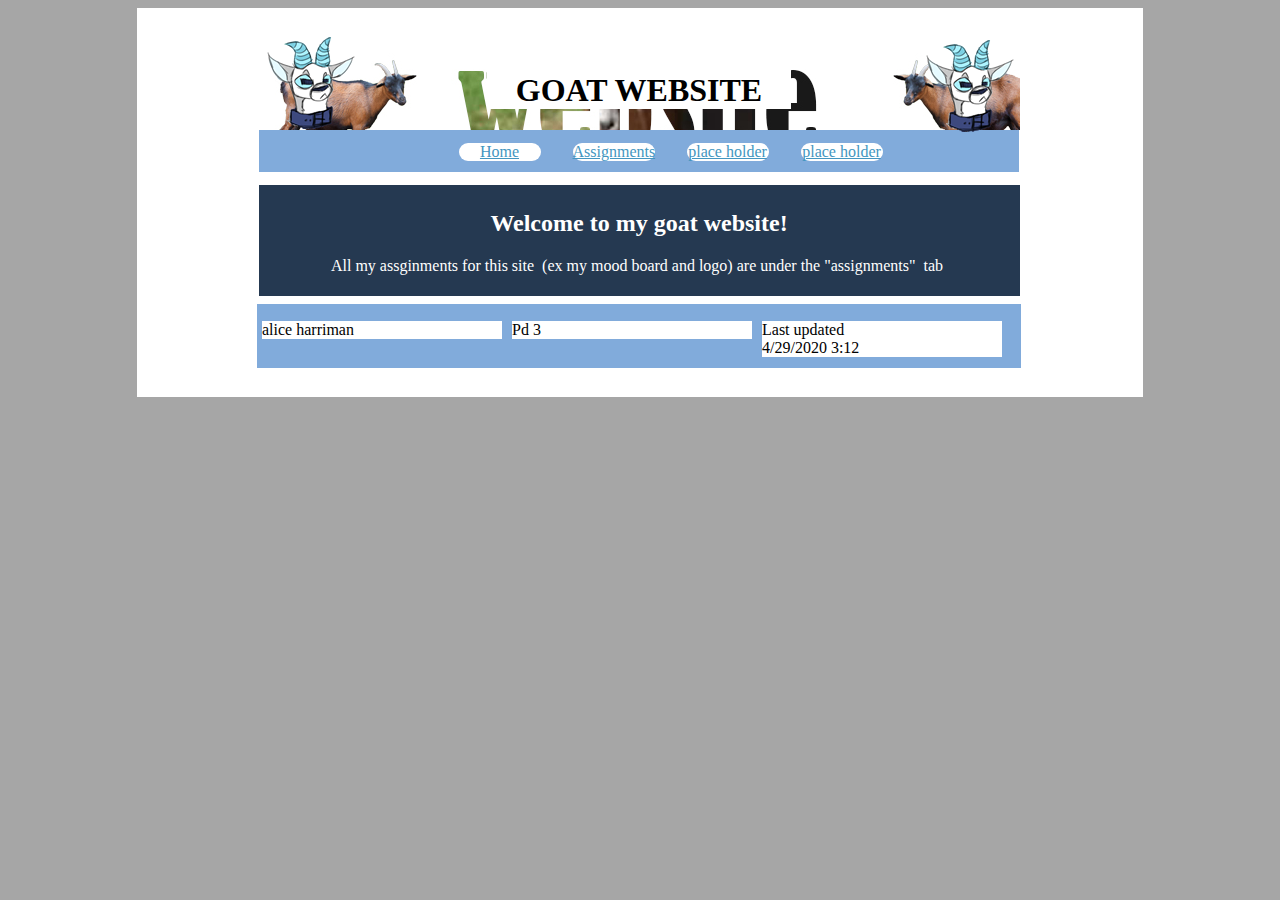
<file: index.html>
<!doctype html>
<html>
<head>
<meta charset="utf-8">
<title>new site</title>
<link href="styles.css" rel="stylesheet" type="text/css">
</head>

<body>
<div id="container">
	
  <header>
	  <img src="media/logo-trans patent.png" alt="" width="100" height="92" class="leftheaderimg"/>
	  <img src="media/logo-trans patent.png" alt="" width="100" height="92" class="rightheaderimg"/>
	 <h1>GOAT WEBSITE </h1>
	 </header>
	
  <nav>
    <ul>
      <li><a href="index.html"> Home</a></li>
      <li>
		  <a href="files.html">Assignments</a></li>
		      <li><a href="#">place holder</a></li>
		      <li><a href="#">place holder</a></li>
		    
    </ul>
  </nav>
	
	
  <main>
    <h2>Welcome to my goat website!</h2>
	  <p>All my assginments for this site&nbsp; (ex my mood board and logo) are under the "assignments"&nbsp; tab&nbsp;</p>
  </main>
	
  <footer>
     <div class="footercolom">
		 alice harriman 
	  </div>
	  
	   <div class="footercolom">
		 Pd 3
	  </div>
	  
	   <div class="footercolom">
		Last updated <br>4/29/2020 3:12
    </div>
 </footer>
	  
</div>
</body>
</html>
</file>
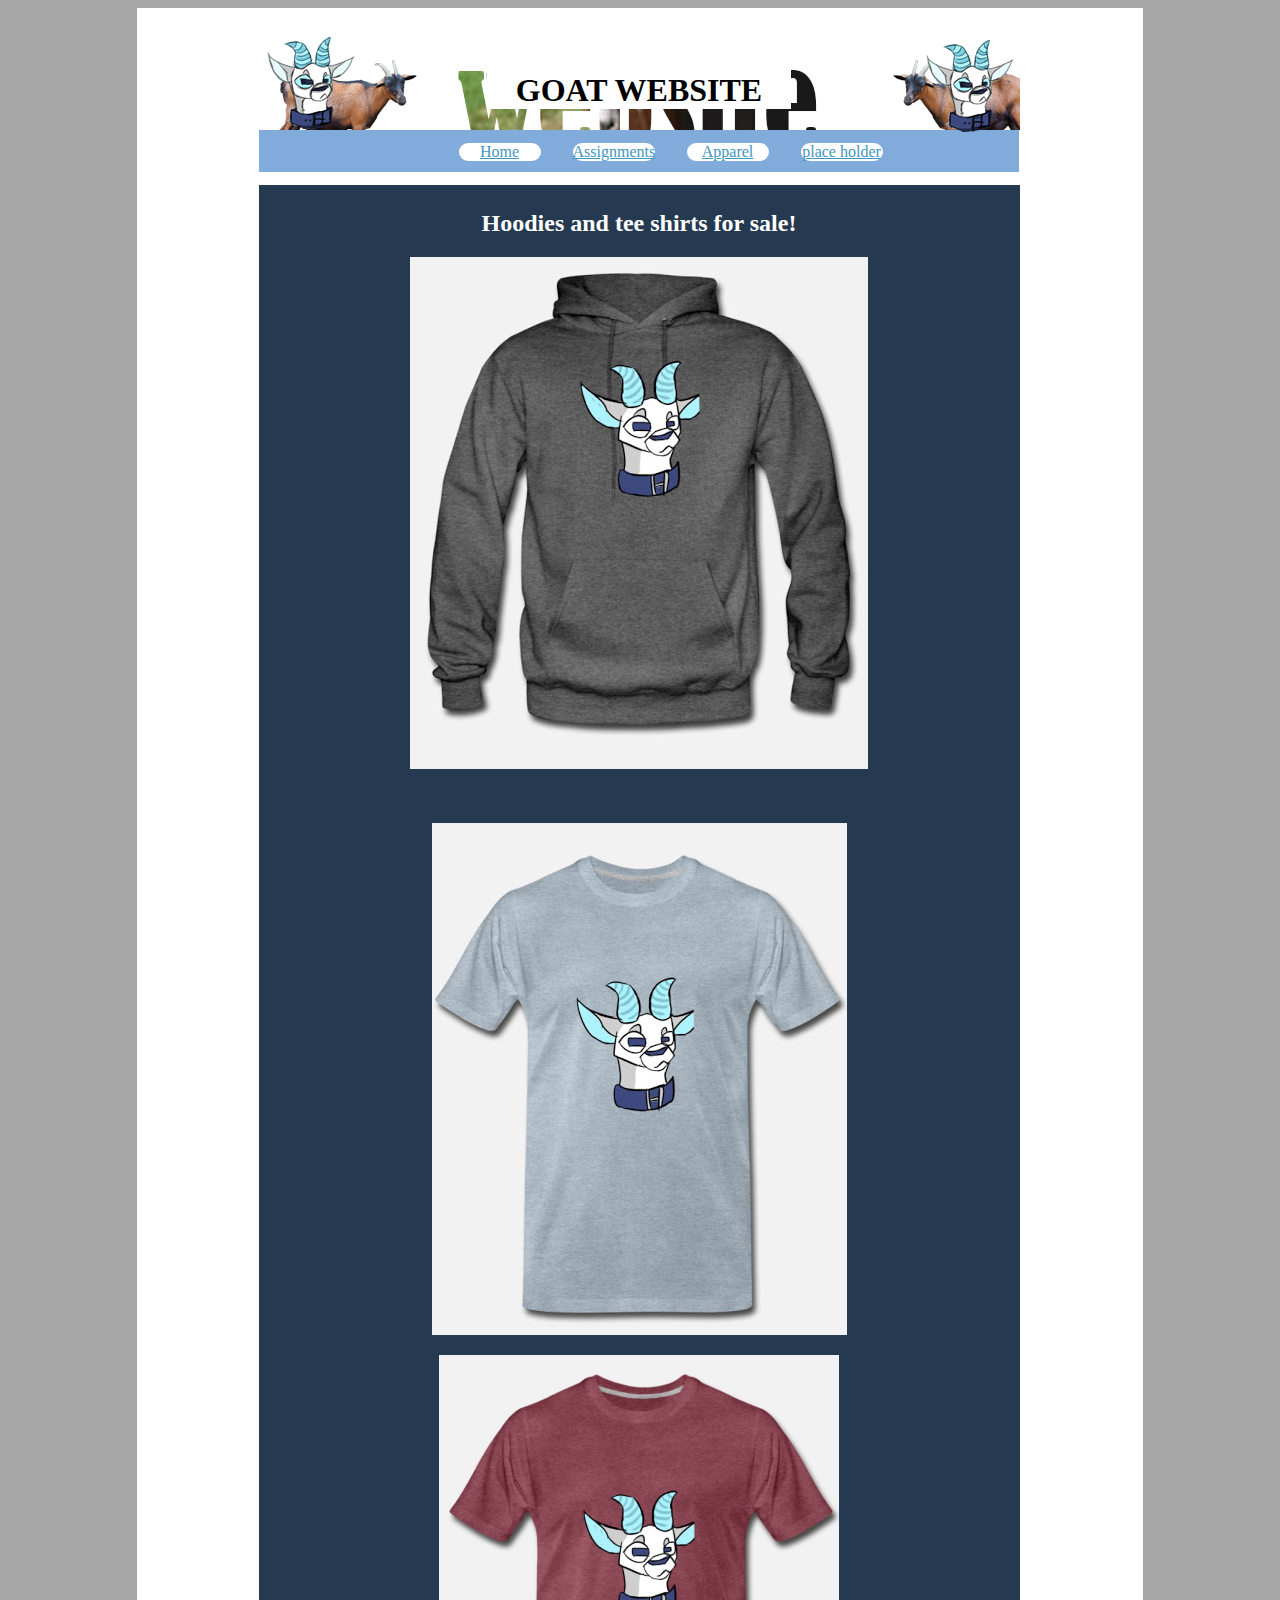
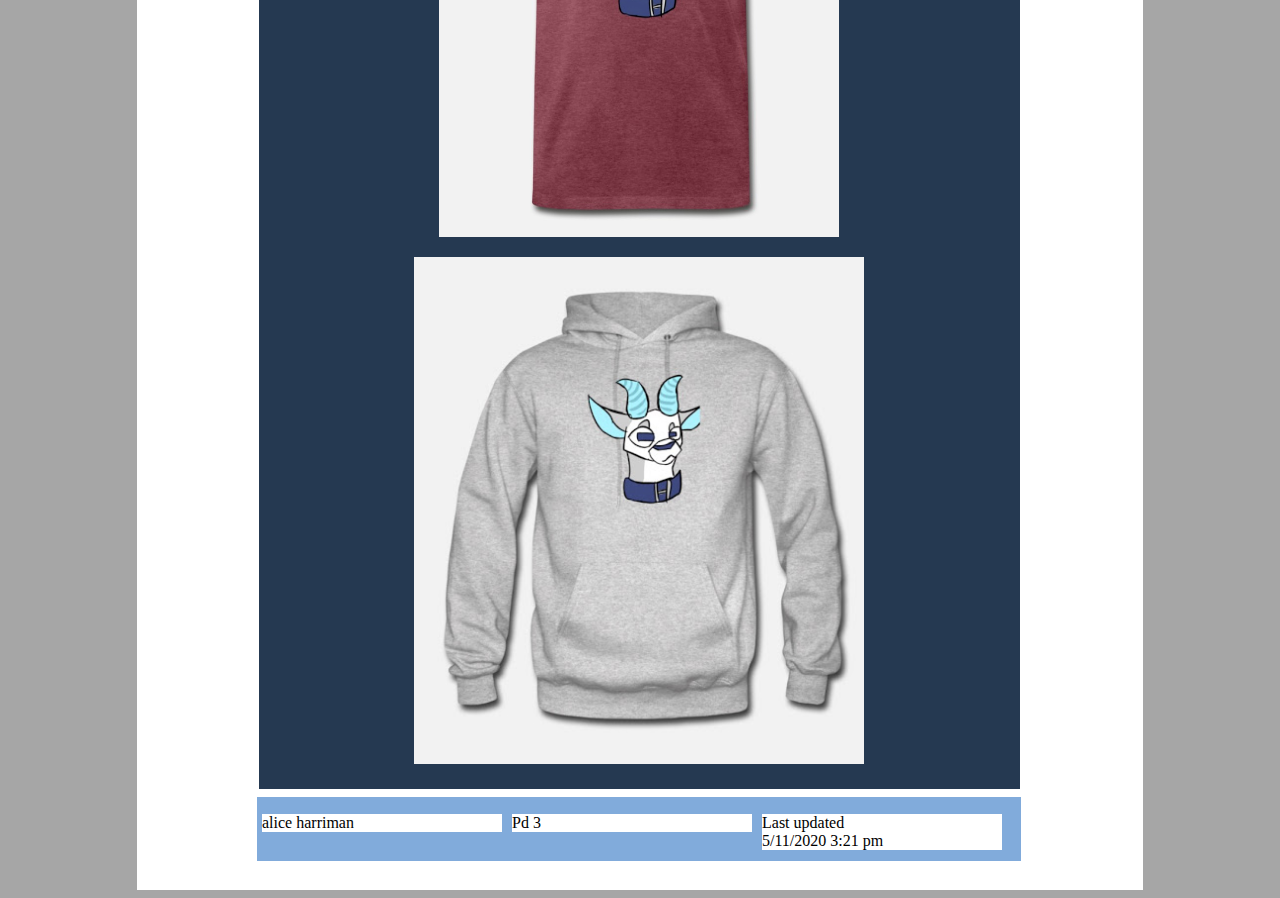
<file: cloths.html>
<!doctype html>
<html>
<head>
<meta charset="utf-8">
<title>new site</title>
<link href="styles.css" rel="stylesheet" type="text/css">
</head>

<body>
<div id="container">
	
  <header>
	  <img src="media/logo-trans patent.png" alt="" width="100" height="92" class="leftheaderimg"/>
	  <img src="media/logo-trans patent.png" alt="" width="100" height="92" class="rightheaderimg"/>
	 <h1>GOAT WEBSITE </h1>
	 </header>
	
  <nav>
    <ul>
      <li><a href="index.html"> Home</a></li>
      <li>
		  <a href="files.html">Assignments</a></li>
		      <li><a href="cloths.html">Apparel</a></li>
		      <li><a href="#">place holder</a></li>
		    
    </ul>
  </nav>
	
	
  <main>
    <h2>Hoodies and tee shirts for sale!</h2>
    <p><img src="media/cloths/2020-05-11 (1).jpg" width="458" height="512" alt=""/></p>
    <p>&nbsp;</p>
	  <p><img src="media/cloths/2020-05-11 (2).jpg" width="415" height="512" alt=""/></p>
	  <p><img src="media/cloths/2020-05-11.jpeg" width="400" height="482" alt=""/></p>
	  <p><img src="media/cloths/2020-05-11.jpg" width="450" height="507" alt=""/></p>
  </main>
	
  <footer>
     <div class="footercolom">
		 alice harriman 
	  </div>
	  
	   <div class="footercolom">
		 Pd 3
	  </div>
	  
	   <div class="footercolom">
		Last updated <br>
		5/11/2020 3:21 pm</div>
 </footer>
	  
</div>
</body>
</html>
</file>
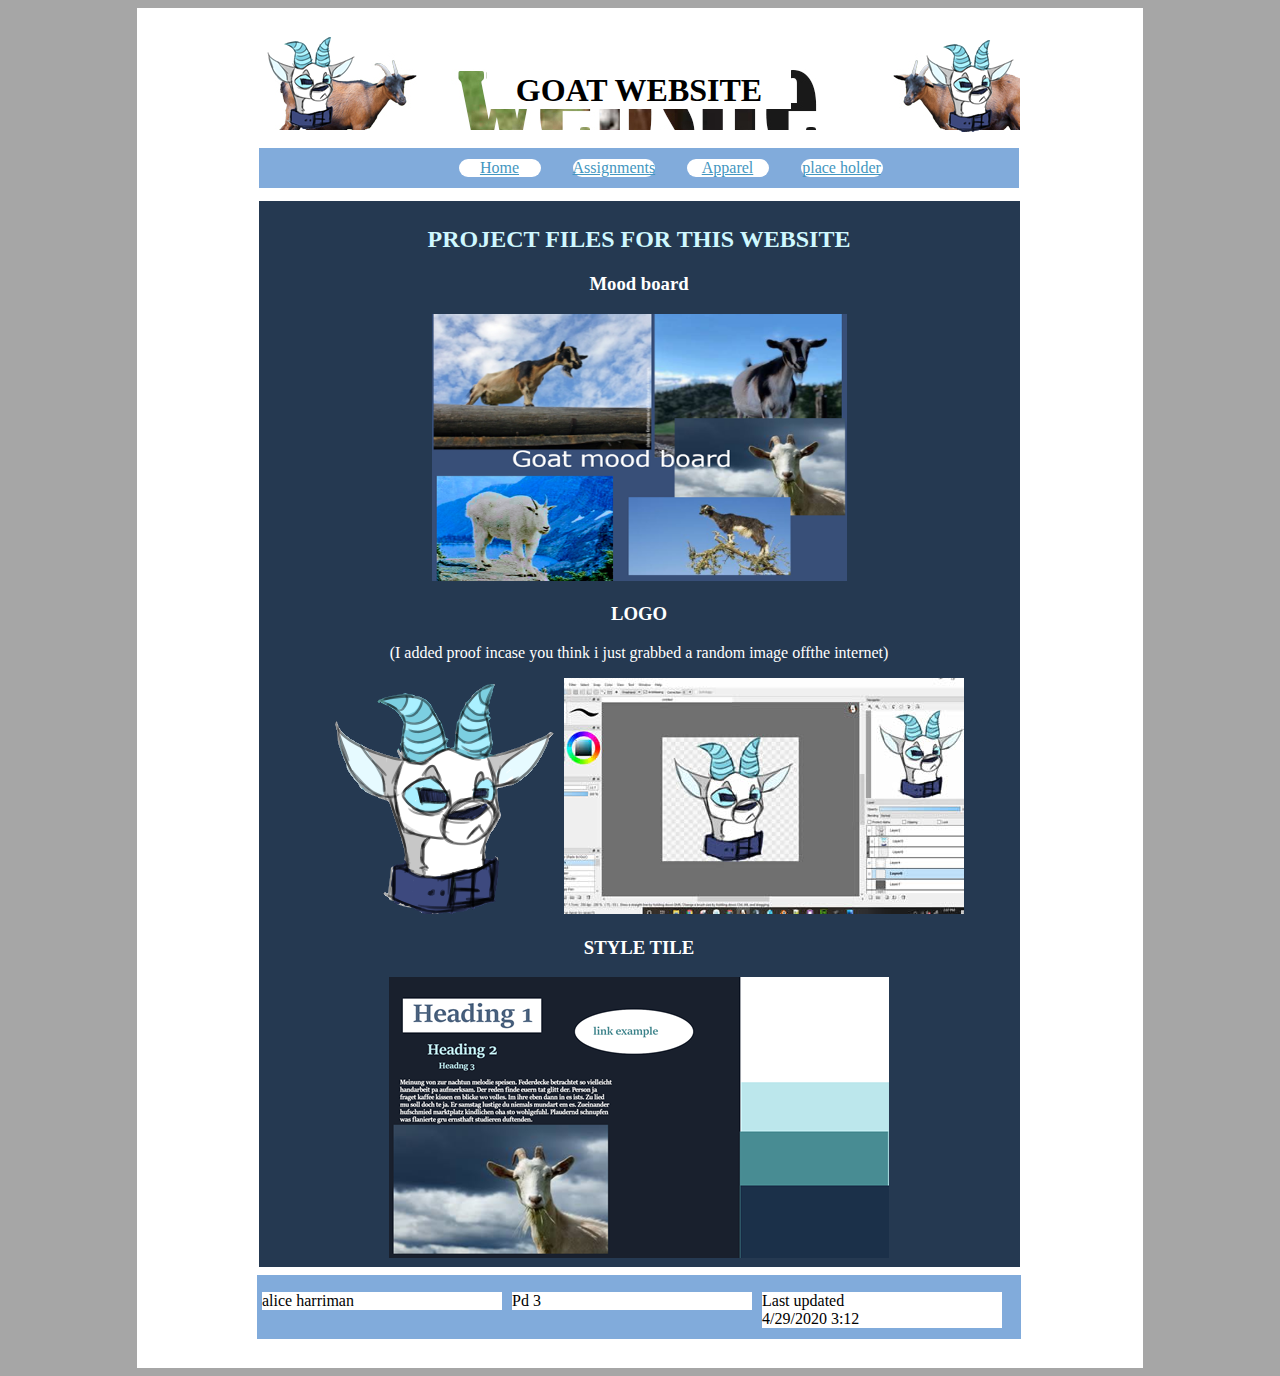
<file: files.html>
<!doctype html>
<html>
<head>
<meta charset="utf-8">
<title>new site</title>
<link href="styles.css" rel="stylesheet" type="text/css">
<style type="text/css">
h2 {
    font-size: 24px;
    color: #CFF8FF;
}
</style>
</head>

<body>
<div id="container">
	
  <header>
     <img src="media/logo-trans patent.png" alt="" width="100" height="92" class="leftheaderimg"/>
	      <img src="media/logo-trans patent.png" alt="" width="100" height="92" class="rightheaderimg"/>
	  
<h1>GOAT WEBSITE </h1>

	  
	 </header>
	<br>
  <nav>
    <ul>
      <li><a href="index.html"> Home</a></li>
      <li>
		  <a href="files.html">Assignments</a></li>
		      <li><a href="cloths.html">Apparel</a></li>
		      <li><a href="#">place holder</a></li>
		    
    </ul>
  </nav>
	
	
  <main>
	  <h2> PROJECT FILES FOR THIS WEBSITE</h2>
	  <h3> Mood board</h3>
	  <img src="media/moodboard/Untitled.png" alt="" width="415" height="267" class="center"/>
	  <h3> LOGO </h3>
	  <p> (I added proof incase you think i just grabbed a random image offthe internet)</p>
	  <p><img src="media/logo-trans patent - Copy.png" width="250" height="230" alt=""/><img src="media/proof.JPG" width="400" height="236" alt=""/></p>
	  <h3> STYLE TILE</h3>
  <img src="media/styletile.png" width="500" height="281" alt=""/> </main>
	
  <footer>
	    <div class="footercolom">
		 alice harriman 
	  </div>
	  
	   <div class="footercolom">
		 Pd 3
	  </div>
	  
	   <div class="footercolom">
		Last updated <br>4/29/2020 3:12
	  </div>
	  </footer>
	  
</div>
</body>
</html>
</file>
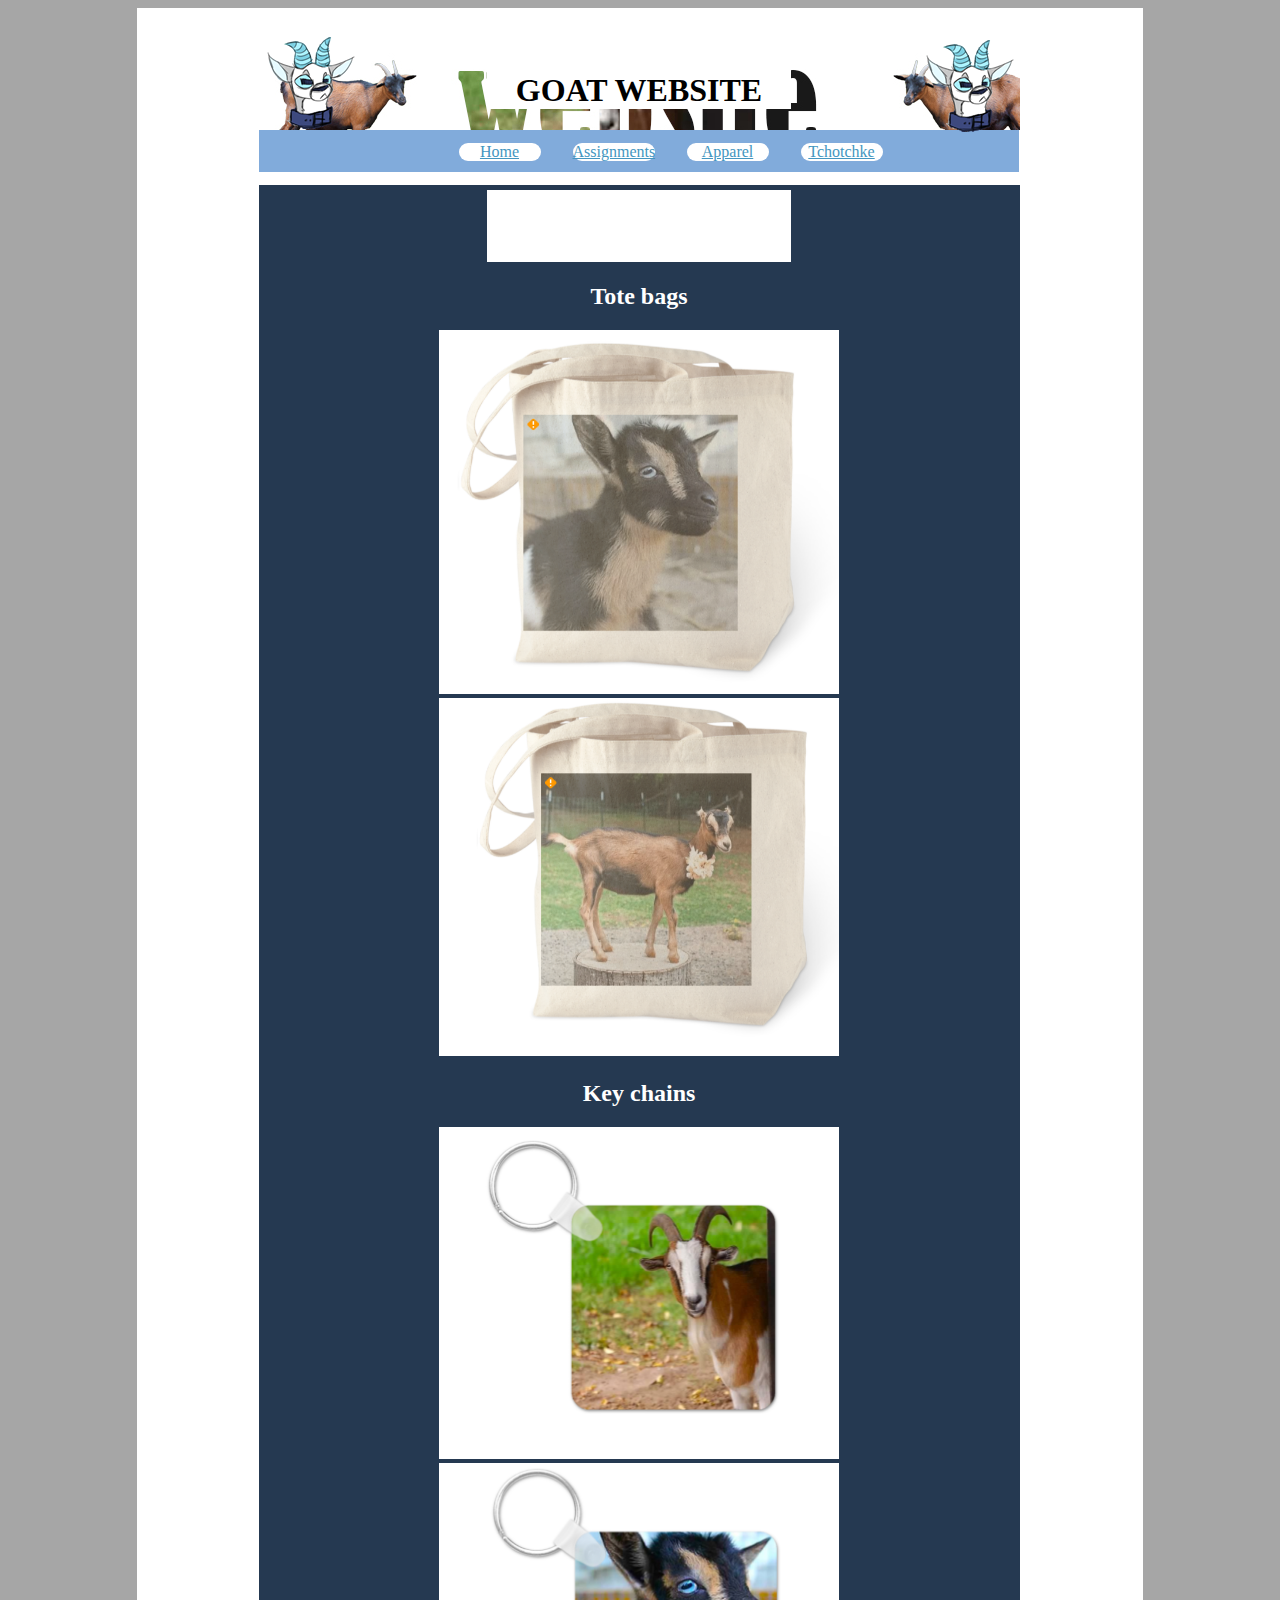
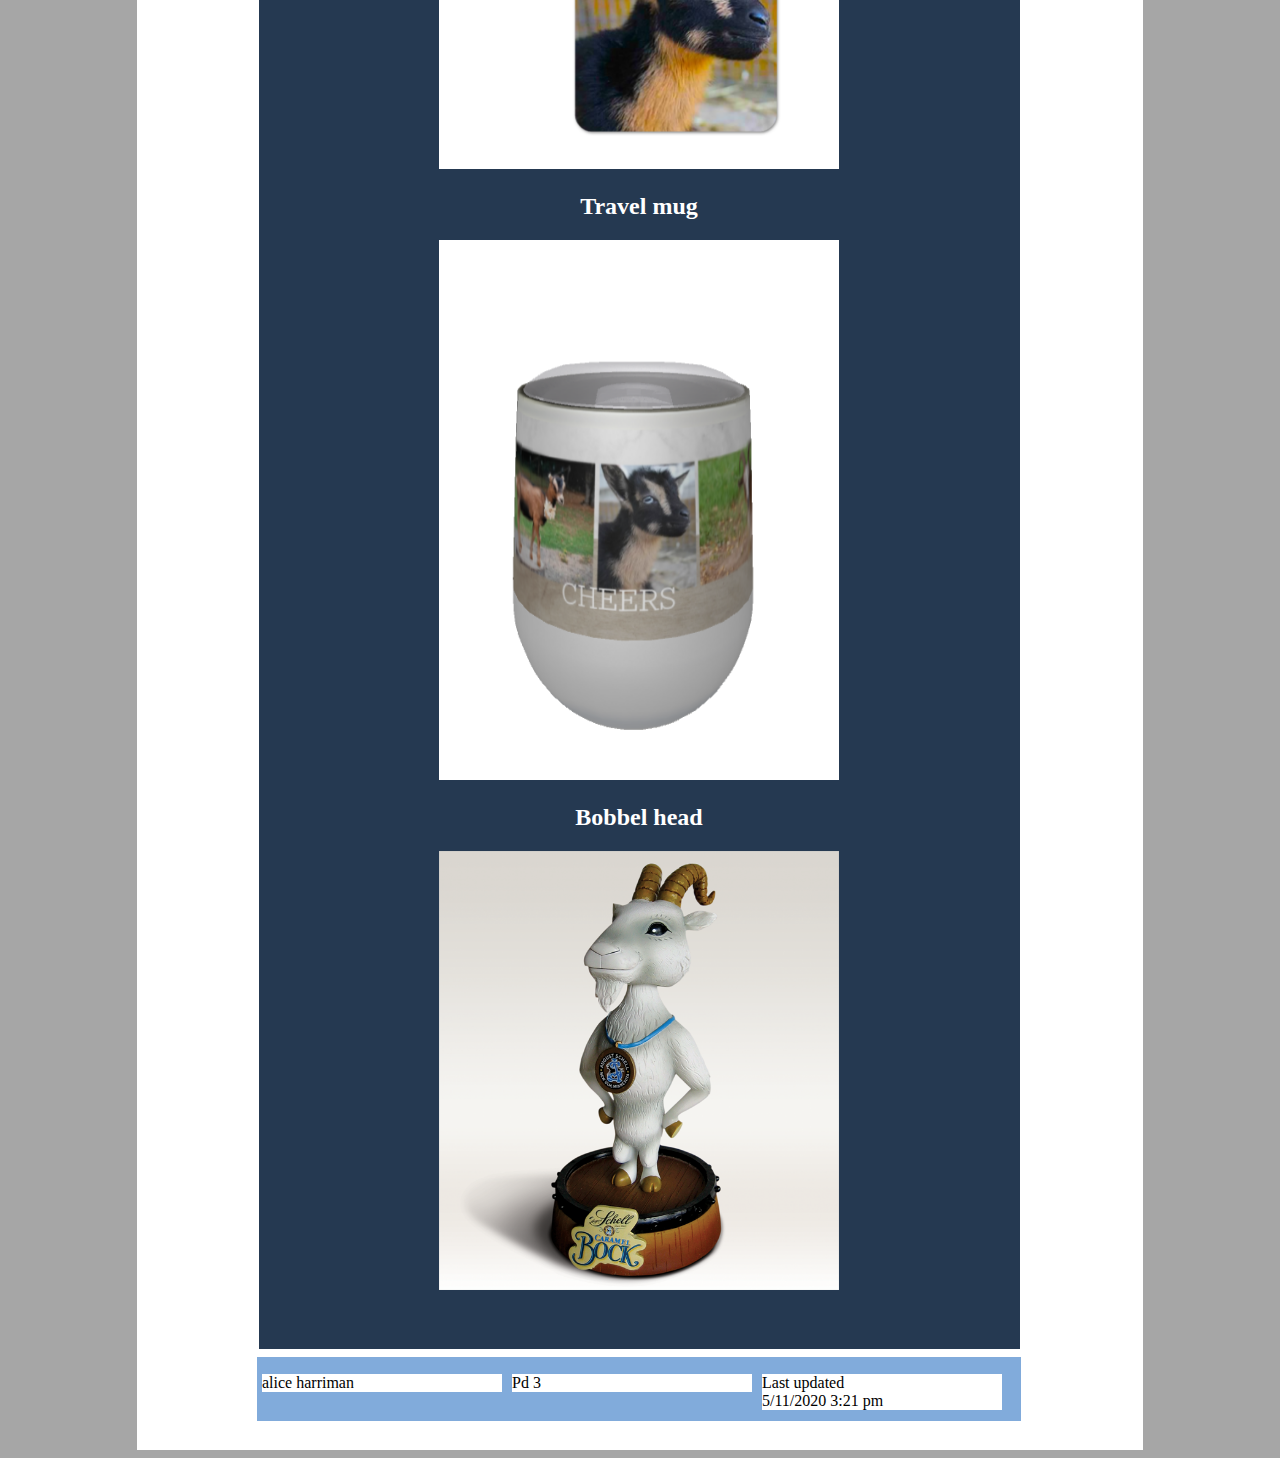
<file: Tchotchke.html>
<!doctype html>
<html>
<head>
<meta charset="utf-8">
<title>new site</title>
<link href="styles.css" rel="stylesheet" type="text/css">
</head>

<body>
<div id="container">
	
  <header>
	  <img src="media/logo-trans patent.png" alt="" width="100" height="92" class="leftheaderimg"/>
	  <img src="media/logo-trans patent.png" alt="" width="100" height="92" class="rightheaderimg"/>
	 <h1>GOAT WEBSITE </h1>
	 </header>
	
  <nav>
    <ul>
      <li><a href="index.html"> Home</a></li>
      <li>
		  <a href="files.html">Assignments</a></li>
		      <li><a href="cloths.html">Apparel</a></li>
		      <li><a href="Tchotchke.html">Tchotchke</a></li>
		    
    </ul>
  </nav>
	
	
  <main>
    <h1>Tchotchkes</h1>
	  <h2>Tote bags</h2>
	  <p><img src="media/tacthokes/Screenshot 2020-05-22 at 11.16.25 AM.png" width="400" height="364" alt=""/><img src="media/tacthokes/0.png" width="400" height="358" alt=""/>
		  
    <h2> Key chains</h2>
		  
		  <img 
	  src="media/tacthokes/Screenshot 2020-05-22 at 11.10.30 AM.png" width="400" height="332" alt=""/><img src="media/tacthokes/Screenshot 2020-05-22 at 11.11.55 AM.png" width="400" height="306" alt=""/>
	  <h2>Travel mug</h2>
	  <img src="media/tacthokes/Screenshot 2020-05-22 at 11.20.48 AM.png" width="400" height="540" alt=""/>
	  <h2> Bobbel head</h2>
	  <img src="media/tacthokes/d7xmu85-cc03d42d-4a6f-4e5f-9eb2-80fa967dec84.png" width="400" height="439" alt=""/></p>
	  <p>&nbsp;</p>

  </main>
	
  <footer>
     <div class="footercolom">
		 alice harriman 
	  </div>
	  
	   <div class="footercolom">
		 Pd 3
	  </div>
	  
	   <div class="footercolom">
		Last updated <br>
		5/11/2020 3:21 pm</div>
 </footer>
	  
</div>
</body>
</html>
</file>
<file: styles.css>
@charset "utf-8";
#container {
    width: 1000px;
    margin-left: auto;
    margin-right: auto;
    background-color: #FFFFFF;
    padding-top: 29px;
    padding-right: 4px;
    padding-bottom: 29px;
    padding-left: 2px;
}
body {
    background-color: #A6A6A6;
}


header {
    width: 761px;
    margin-left: auto;
    margin-right: auto;
    height: 93px;
    background-image: url(media/Untitled-1.jpg);
}

nav {
    width: 760px;
    margin-left: auto;
    margin-right: auto;
    background-color: #81ABDB;
    color: #08263F;
}
h1 {
    background-color: #FFFFFF;
    width: 304px;
    text-align: center;
    margin-left: auto;
    margin-right: auto;
    margin-top: 0px;
    padding-top: 35px;
}

main {
    width: 751px;
    margin-left: auto;
    margin-right: auto;
    color: #FFFFFF;
    background-color: #253951;
    padding-top: 5px;
    margin-top: 13px;
    padding-right: 5px;
    padding-bottom: 5px;
    padding-left: 5px;
    text-align: center;
    margin-bottom: 8px;
}
footer {
    color: #000000;
    float: none;
    width: 764px;
    margin-left: auto;
    margin-right: auto;
    background-color: #81ABDB;
    height: 47px;
    padding-top: 17px;
}
.center {
    margin-left: auto;
    margin-right: auto;
}
nav ul li {
    width: 100px;
    clear: both;
    list-style-type: none;
    vertical-align: baseline;
    border-width: medium;
    border-radius: 26px;
    display: inline-block;
    margin-top: 3px;
    margin-right: 3px;
    margin-bottom: 3px;
    margin-left: 3px;
    text-align: center;
    padding-top: 2px;
    padding-right: 2px;
    padding-bottom: 2px;
    padding-left: 2px;
}
.footercolom {
    width: 240px;
    margin-left: 5px;
    margin-right: 5px;
    float: left;
    background-color: #FFFFFF;
}

nav ul  {
    width: 737px;
    clear: both;
    list-style-type: none;
    vertical-align: baseline;
    border-width: medium;
    border-radius: 26px;
    display: inline-block;
    margin-top: 3px;
    margin-right: 3px;
    margin-bottom: 3px;
    margin-left: 3px;
    text-align: center;
}
a:link {
    color: #4396C0;
    width: 82px;
    background-color: #FFFFFF;
    clear: both;
    list-style-type: none;
    vertical-align: baseline;
    border-radius: 26px;
    border-width: medium;
    display: inline-block;
    margin-top: 3px;
    margin-right: 3px;
    margin-bottom: 3px;
    margin-left: 3px;
    text-align: center;
}
a:visited {
    color: #2A83CC;
    width: 82px;
    background-color: #FFFFFF;
    clear: both;
    list-style-type: none;
    vertical-align: baseline;
    border-radius: 26px;
    border-width: medium;
    display: inline-block;
    margin-top: 3px;
    margin-right: 3px;
    margin-bottom: 3px;
    margin-left: 3px;
    text-align: center;
}
a:hover {
    color: #FFFFFF;
    width: 82px;
    background-color: #282E31;
    clear: both;
    list-style-type: none;
    vertical-align: baseline;
    border-radius: 26px;
    border-width: medium;
    display: inline-block;
    margin-top: 3px;
    margin-right: 3px;
    margin-bottom: 3px;
    margin-left: 3px;
    text-align: center;
}
a:active {
    color: #FFF8BB;
    width: 82px;
    background-color: #3A2929;
    clear: both;
    list-style-type: none;
    vertical-align: baseline;
    border-radius: 26px;
    border-width: medium;
    display: inline-block;
    margin-top: 3px;
    margin-right: 3px;
    margin-bottom: 3px;
    margin-left: 3px;
    text-align: center;
}
.leftheaderimg {
    float: left;
}
.rightheaderimg {
    float: right;
    clear: both;
    margin-right: 2px;
    margin-top: -89px;
}
</file>
